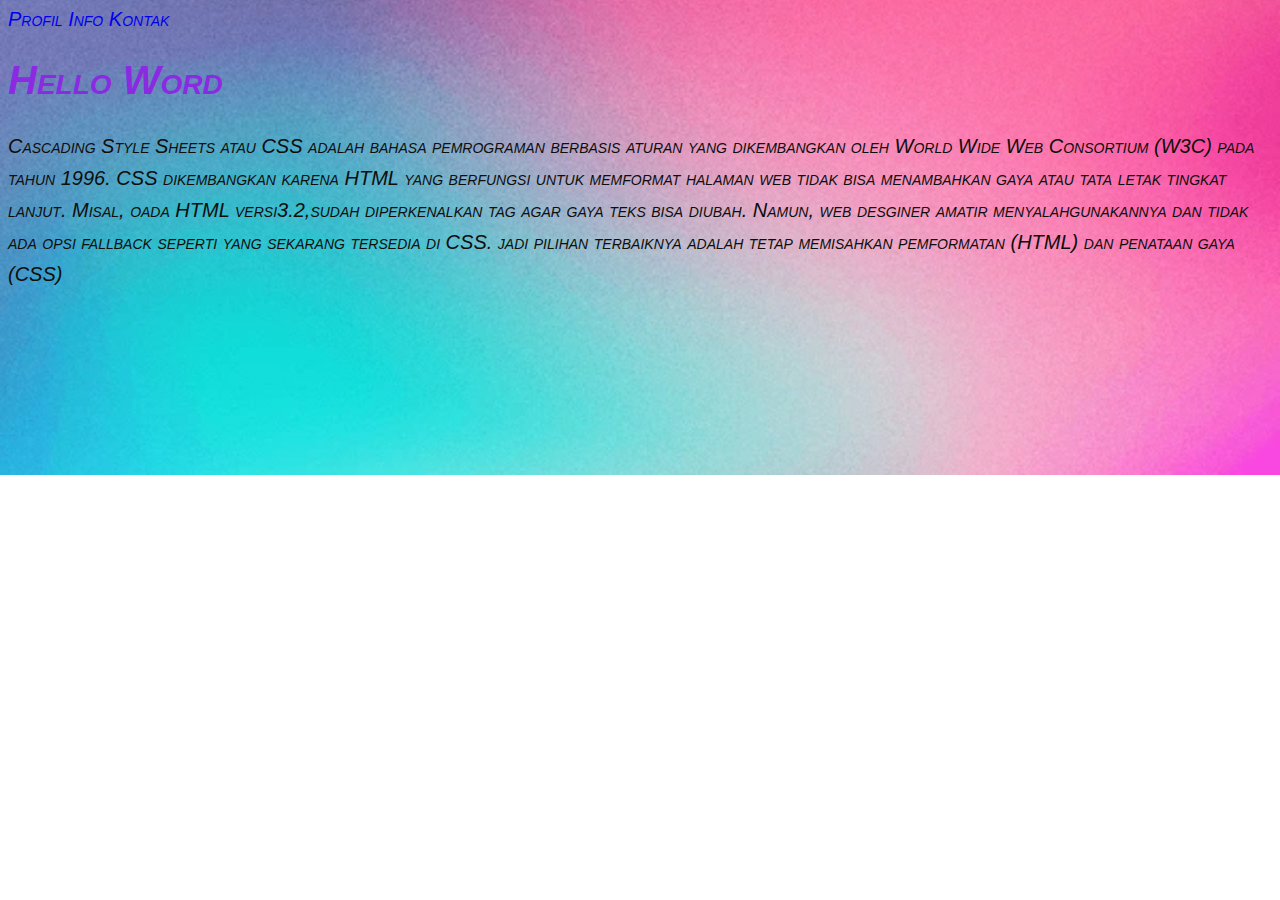
<file: index.html>
<!DOCTYPE html>
<html lang="en">
<head>
    <meta charset="UTF-8">
    <meta name="viewport" content="width=device-width, initial-scale=1.0">
    <title>Latihan Membuat CSS</title>
    <!-- <style>
        body {font-family: 'Courier New';}
        h1 {color: blueviolet;}
        p {
            line-height: 1.6em;
            color: rgb(14, 14, 13)
        }
    </style> -->
    <link rel="stylesheet" href="styleindex.css">
</head>
<body>
    <a href="profile.html">Profil</a>
    <a href="#">Info</a>
    <a href="#">Kontak</a>
    <h1>Hello Word</h1>
    <p>Cascading Style Sheets atau CSS adalah bahasa pemrograman berbasis aturan yang
        dikembangkan oleh World Wide Web Consortium (W3C) pada tahun 1996. CSS dikembangkan karena HTML yang 
        berfungsi untuk memformat halaman web tidak bisa menambahkan gaya atau tata letak tingkat lanjut.

        Misal, oada HTML versi3.2,sudah diperkenalkan tag <font> agar gaya teks bisa diubah.
        Namun, web desginer amatir menyalahgunakannya dan tidak ada opsi fallback seperti yang
        sekarang tersedia di CSS. jadi pilihan terbaiknya adalah tetap memisahkan pemformatan (HTML)
        dan penataan gaya (CSS) </p>
    
</body>
</html>
</file>
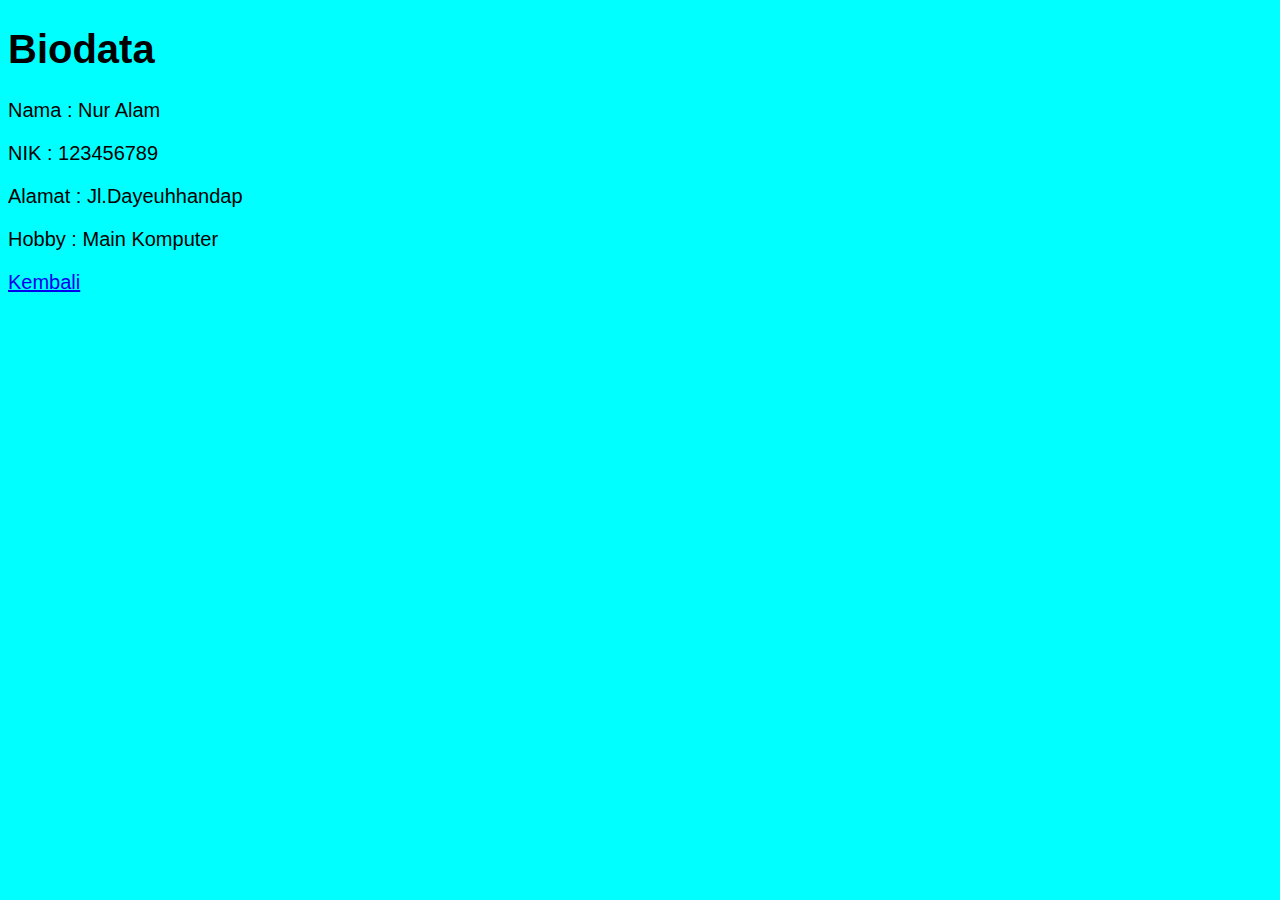
<file: profile.html>
<!DOCTYPE html>
<html lang="en">
<head>
    <meta charset="UTF-8">
    <meta name="viewport" content="width=device-width, initial-scale=1.0">
    <title>Document</title>
    <link rel="stylesheet" href="styleprofile.css">
</head>
<body>

 <h1>Biodata</h1>
    <p>Nama    : Nur Alam</p>
    <p>NIK     : 123456789</p>
    <p>Alamat  : Jl.Dayeuhhandap</p>
    <p>Hobby   : Main Komputer</p>
    

<p><a href="index.html">Kembali</a></p>
</body>
</html>
</file>
<file: styleindex.css>
body {font-family: 'Franklin Gothic Medium', 'Arial Narrow', Arial, sans-serif;
    font-size: 20px;
    font-variant: small-caps;
    font-style: italic;
    background-image: url(background.jpg); 
    background-size: cover;
    background-position: center;
    background-repeat: no-repeat;
}
h1 {color: blueviolet;}
p {
    line-height: 1.6em;
    color: rgb(14, 14, 13)
}
a {text-decoration: none;}
</file>
<file: styleprofile.css>
body {  font-family: 'Franklin Gothic Medium', 'Arial Narrow', Arial, sans-serif;
        font-size: 20px;
        font-variant: normal;
        font-style: normal;

    background-color: aqua;}
</file>
